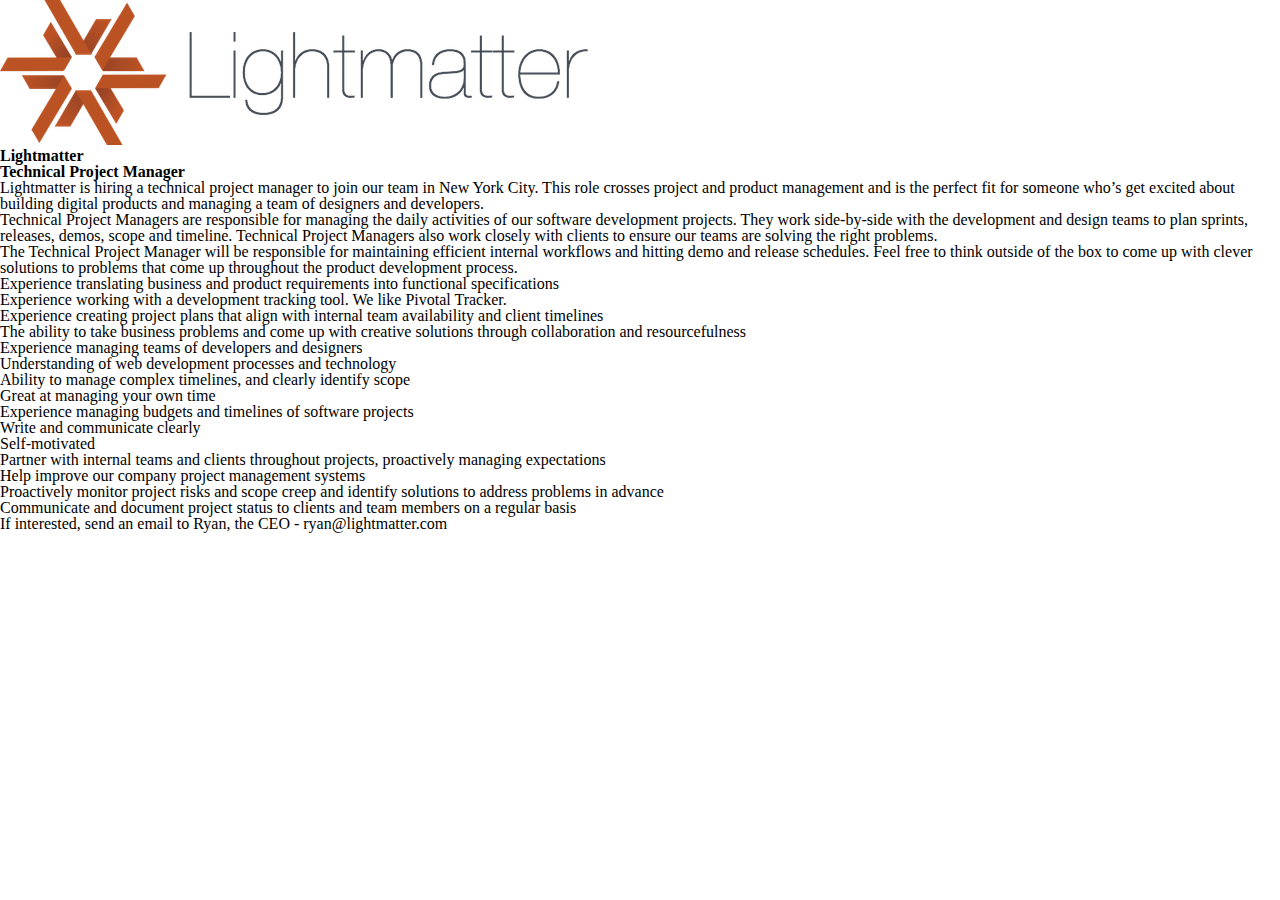
<file: jobs_pm.html>
<!doctype html>
<html xmlns:fb="http://ogp.me/ns/fb#">
<head>
  <link rel='shortcut icon' href='media/img/favicon.ico' />
  <link href='http://fonts.googleapis.com/css?family=Raleway:400,700,300' rel='stylesheet' type='text/css'>
  <link href='http://fonts.googleapis.com/css?family=Oxygen:400,300,700' rel='stylesheet' type='text/css'>
  <link href="http://netdna.bootstrapcdn.com/font-awesome/4.0.3/css/font-awesome.css" rel="stylesheet">
  <link rel='stylesheet' href='/media/css/reset.css' />
  <link rel='stylesheet' href='/media/css/main.css' />
  <title>Lightmatter: Web Design &amp; Development Company in NYC</title>
  <meta name='description' content='Lightmatter partners with exceptional companies to create digital strategies and software products. We focus on website development, mobile app development, UX design, UI design and innovation strategies.'></meta>

    <meta property="fb:admins" content="" />
    <meta property="og:site_name" content="Lightmatter.com" />
    <meta property="og:title" content="Lightmatter: Web Design &amp; Development Company in NYC" />
    <meta property="og:url" content="http://www.lightmatter.com" />
    <meta property="og:type" content="website" />
    <meta property="og:description" content="" />
    <meta property="og:image" content="" />
    <meta property="fb:page_id" content="" />
    <meta name="keywords" content="django developers, django developer new york city, web application development, mobile application development company, mobile application developer, html5 development, new york city development, new york city developer, create android app, iphone apps development"/>


    <!-- Google Site Verification -->
    <meta name='google-site-verification' content="" />


    <script type="text/javascript">
      var _gaq = _gaq || [];
      _gaq.push(['_setAccount', 'UA-46618872-1']);
      _gaq.push(['_trackPageview']);
      _gaq.push(['_trackPageLoadTime']);

      (function() {
       var ga = document.createElement('script'); ga.type = 'text/javascript'; ga.async = true;
       ga.src = ('https:' == document.location.protocol ? 'https://ssl' : 'http://www') + '.google-analytics.com/ga.js';
       var s = document.getElementsByTagName('script')[0]; s.parentNode.insertBefore(ga, s);
       })();
     </script>


</head>
<body>
<div class='wrapper'>
  <img src='/media/img/logo.png' />
  <h1>Lightmatter</h1>
  <h2>Technical Project Manager</h2>

  <p>Lightmatter is hiring a technical project manager to join our team in New York City.  This role crosses project and product management and is the perfect fit for someone who’s get excited about building digital products and managing a team of designers and developers.</p>

  <p>Technical Project Managers are responsible for managing the daily activities of our software development projects. They work side-by-side with the development and design teams to plan sprints, releases, demos, scope and timeline. Technical Project Managers also work closely with clients to ensure our teams are solving the right problems.</p>  

  <p>The Technical Project Manager will be responsible for maintaining efficient internal workflows and hitting demo and release schedules.  Feel free to think outside of the box to come up with clever solutions to problems that come up throughout the product development process.</p>


  <ul>
    <li>Experience translating business and product requirements into functional specifications</li> 
    <li>Experience working with a development tracking tool.  We like Pivotal Tracker.</li>
    <li>Experience creating project plans that align with internal team availability and client timelines</li>
    <li>The ability to take business problems and come up with creative solutions through collaboration and resourcefulness</li>
    <li>Experience managing teams of developers and designers</li>
    <li>Understanding of web development processes and technology</li> 
    <li>Ability to manage complex timelines, and clearly identify scope</li>
    <li>Great at managing your own time</li>
    <li>Experience managing budgets and timelines of software projects</li>
    <li>Write and communicate clearly</li> 
    <li>Self-motivated</li>
    <li>Partner with internal teams and clients throughout projects, proactively managing expectations</li>
    <li>Help improve our company project management systems</li>
    <li>Proactively monitor project risks and scope creep and identify solutions to address problems in advance</li>
    <li>Communicate and document project status to clients and team members on a regular basis</li>
  </ul>

  <p>If interested, send an email to Ryan, the CEO - ryan@lightmatter.com</p>
</div>



    
  </div>
</body>
</html>
</file>
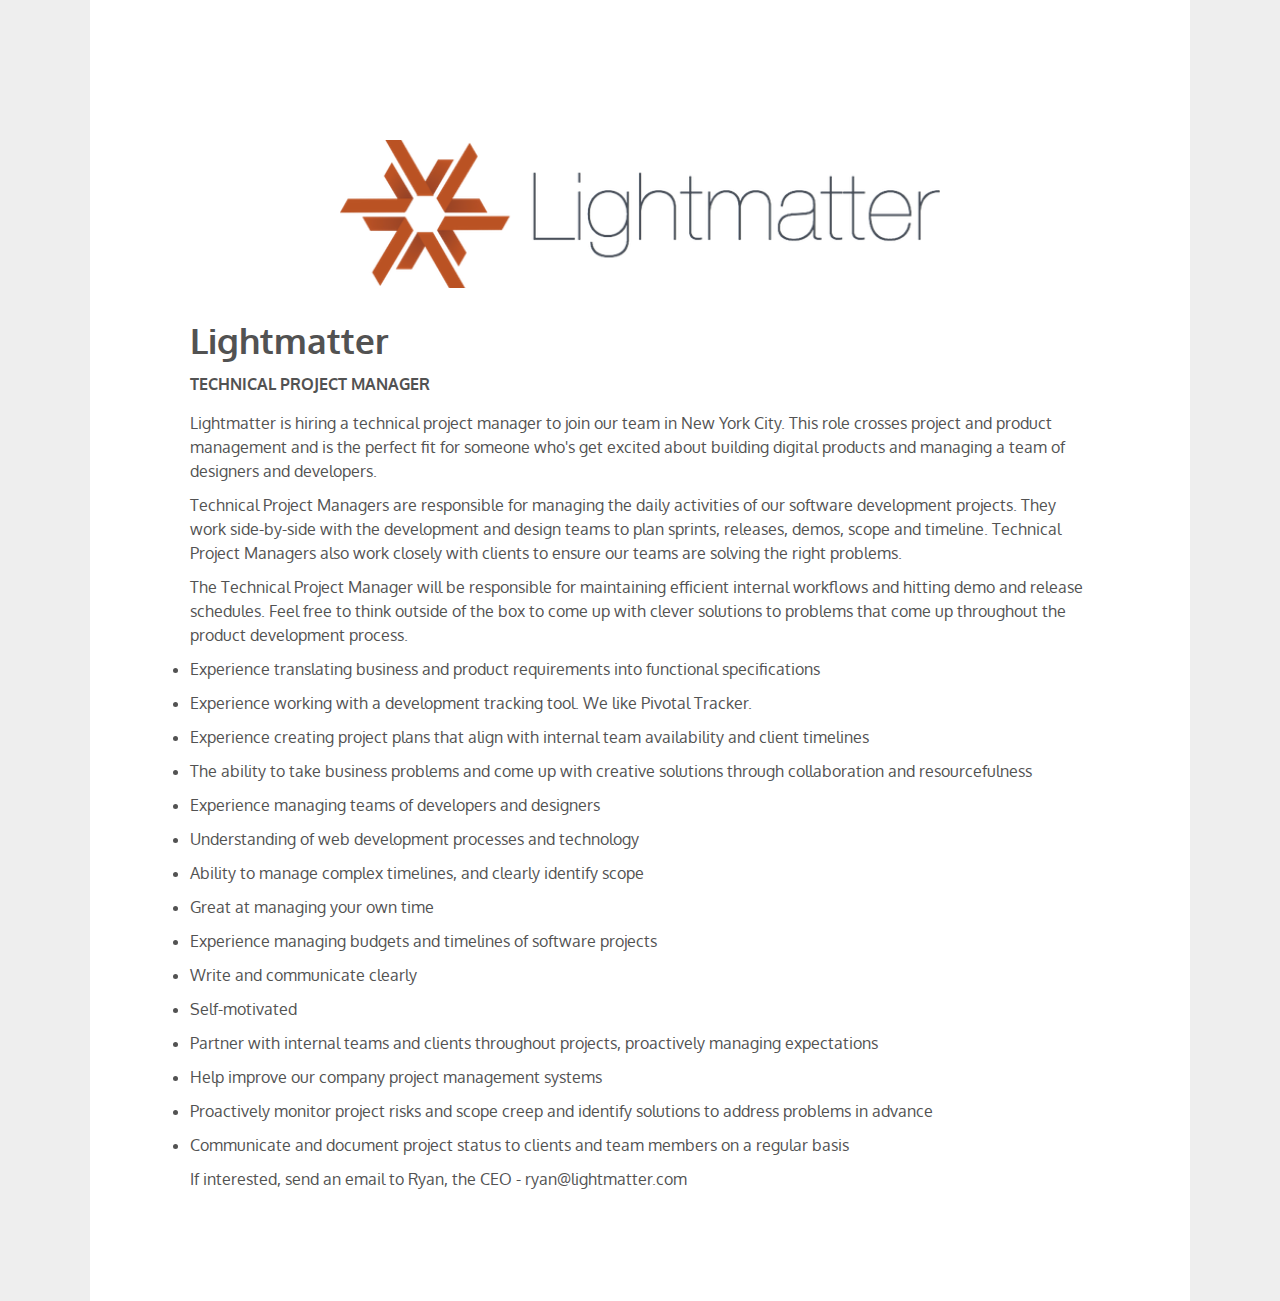
<file: jobs/pm.html>
<!doctype html>
<html xmlns:fb="http://ogp.me/ns/fb#">
<head>
  <link rel='shortcut icon' href='media/img/favicon.ico' />
  <link href='http://fonts.googleapis.com/css?family=Raleway:400,700,300' rel='stylesheet' type='text/css'>
  <link href='http://fonts.googleapis.com/css?family=Oxygen:400,300,700' rel='stylesheet' type='text/css'>
  <link href="http://netdna.bootstrapcdn.com/font-awesome/4.0.3/css/font-awesome.css" rel="stylesheet">
  <link rel='stylesheet' href='/media/css/reset.css' />
  <link rel='stylesheet' href='/media/css/main.css' />
  <title>Lightmatter: Web Design &amp; Development Company in NYC</title>
  <meta name='description' content='Lightmatter partners with exceptional companies to create digital strategies and software products. We focus on website development, mobile app development, UX design, UI design and innovation strategies.'></meta>

    <meta property="fb:admins" content="" />
    <meta property="og:site_name" content="Lightmatter.com" />
    <meta property="og:title" content="Lightmatter: Web Design &amp; Development Company in NYC" />
    <meta property="og:url" content="http://www.lightmatter.com" />
    <meta property="og:type" content="website" />
    <meta property="og:description" content="" />
    <meta property="og:image" content="" />
    <meta property="fb:page_id" content="" />
    <meta name="keywords" content="django developers, django developer new york city, web application development, mobile application development company, mobile application developer, html5 development, new york city development, new york city developer, create android app, iphone apps development"/>


    <!-- Google Site Verification -->
    <meta name='google-site-verification' content="" />


    <script type="text/javascript">
      var _gaq = _gaq || [];
      _gaq.push(['_setAccount', 'UA-46618872-1']);
      _gaq.push(['_trackPageview']);
      _gaq.push(['_trackPageLoadTime']);

      (function() {
       var ga = document.createElement('script'); ga.type = 'text/javascript'; ga.async = true;
       ga.src = ('https:' == document.location.protocol ? 'https://ssl' : 'http://www') + '.google-analytics.com/ga.js';
       var s = document.getElementsByTagName('script')[0]; s.parentNode.insertBefore(ga, s);
       })();
     </script>


     <style type='text/css'>
      body, html {
        background: #eee;
        font-family: "Oxygen", sans-serif;
        color: #525252;
        line-height: 150%;
      }

      img {
        text-align: center;
        width: 600px;
        margin: 40px auto;
        display: block;
      }

      h1 {
        font-size: 35px;
        margin-bottom: 20px;
      }

      h2 {
        margin-bottom: 15px;
        text-transform: uppercase;
      }

      p, li {
        margin-bottom: 10px;
      }

      ul li {
        list-style-type: disc;
      }

      div.wrapper {
        padding: 100px;
        width: 900px;
        margin: 0 auto;
        position: relative;
        background: #fff;
      }
     </style>
</head>
<body>
<div class='wrapper'>
  <img src='/media/img/logo.png' />
  <h1>Lightmatter</h1>
  <h2>Technical Project Manager</h2>

  <p>Lightmatter is hiring a technical project manager to join our team in New York City.  This role crosses project and product management and is the perfect fit for someone who's get excited about building digital products and managing a team of designers and developers.</p>

  <p>Technical Project Managers are responsible for managing the daily activities of our software development projects. They work side-by-side with the development and design teams to plan sprints, releases, demos, scope and timeline. Technical Project Managers also work closely with clients to ensure our teams are solving the right problems.</p>  

  <p>The Technical Project Manager will be responsible for maintaining efficient internal workflows and hitting demo and release schedules.  Feel free to think outside of the box to come up with clever solutions to problems that come up throughout the product development process.</p>


  <ul>
    <li>Experience translating business and product requirements into functional specifications</li> 
    <li>Experience working with a development tracking tool.  We like Pivotal Tracker.</li>
    <li>Experience creating project plans that align with internal team availability and client timelines</li>
    <li>The ability to take business problems and come up with creative solutions through collaboration and resourcefulness</li>
    <li>Experience managing teams of developers and designers</li>
    <li>Understanding of web development processes and technology</li> 
    <li>Ability to manage complex timelines, and clearly identify scope</li>
    <li>Great at managing your own time</li>
    <li>Experience managing budgets and timelines of software projects</li>
    <li>Write and communicate clearly</li> 
    <li>Self-motivated</li>
    <li>Partner with internal teams and clients throughout projects, proactively managing expectations</li>
    <li>Help improve our company project management systems</li>
    <li>Proactively monitor project risks and scope creep and identify solutions to address problems in advance</li>
    <li>Communicate and document project status to clients and team members on a regular basis</li>
  </ul>

  <p>If interested, send an email to Ryan, the CEO - ryan@lightmatter.com</p>
</div>



    
  </div>
</body>
</html>
</file>
<file: media/css/main.css>
body, html {
  background: #fff;
}

div.container {
  max-width: 960px;
  position: relative;
  margin: 0 auto;
}

header {
  width: 100%;
  position: relative;
  z-index: 3;
  display: none;
  bottom: 0;
  background: rgba(255, 255, 255, 0.8);
  -webkit-box-shadow: #aaaaaa 0 3px 5px;
  -moz-box-shadow: #aaaaaa 0 3px 5px;
  box-shadow: #aaaaaa 0 3px 5px;
  height: 70px;
}
header h1 {
  margin-top: 12px;
  float: left;
}
header h1 a {
  background: url('../img/logo.png?1390925897');
  background-size: 100%;
  display: block;
  background-repeat: no-repeat;
  width: 200px;
  height: 51px;
}
header ul {
  float: right;
  margin-top: 23px;
}
header ul li {
  display: inline-block;
  padding: 5px;
  margin-left: 30px;
  font-family: "Oxygen", sans-serif;
}
header ul li a {
  color: #111;
  font-size: 20px;
  font-weight: 300;
  color: #555;
  font-size: 15px;
  text-decoration: none;
}
header ul li a span {
  color: #485260;
  font-weight: 300;
  display: block;
  margin-bottom: 5px;
  text-transform: uppercase;
}
header ul li a:hover span {
  color: #D95128;
}

div.header-alias {
  display: none;
  width: 100%;
}

section#main {
  width: 100%;
  background: url('../img/background_place_2.jpg?1408123232');
  background-size: cover;
  font-family: "Oxygen", sans-serif;
  position: fixed;
  top: 0;
  left: 0;
  overflow: hidden;
}
section#main h2 {
  padding-top: 120px;
  text-align: center;
  text-shadow: #2a5b8d 2px 2px 3px;
  margin-top: -300px;
  color: #fff;
  font-size: 43px;
  font-weight: 700;
  opacity: 0;
}
section#main h2 img {
  display: block;
  margin-bottom: 20px;
  width: 200px;
  text-align: center;
  margin: 0 auto 30px;
}
section#main h3 {
  text-align: center;
  color: #C8D3DF;
  text-shadow: #2a5b8d 1px 1px 1px;
  line-height: 140%;
  font-weight: 300;
  font-size: 38px;
  position: relative;
  margin-top: 15px;
  opacity: 0;
}

section#information {
  position: relative;
  padding-bottom: 40px;
  width: 100%;
  padding-top: 50px;
  z-index: 2;
  background: #fff;
}
section#information h2 {
  font-family: "Raleway", sans-serif;
  font-size: 40px;
  padding: 40px 0 20px;
  text-transform: uppercase;
  font-weight: 400;
  text-align: center;
  color: #495361;
}
section#information h3 {
  font-size: 16px;
  font-family: "Oxygen", sans-serif;
  line-height: 180%;
  text-align: center;
  color: #3f3f3f;
  font-weight: 300;
  padding-bottom: 30px;
}
section#information ul {
  width: 100%;
}
section#information ul li {
  display: inline;
  font-size: 18px;
  font-weight: bold;
  font-family: "Raleway", sans-serif;
  padding-right: 128px;
  padding-bottom: 3px;
}
section#information ul li a {
  color: #D95128;
  text-decoration: none;
}
section#information ul li #selected {
  color: #495361;
  border-bottom: 3px solid #495361;
}
section#information ul li:last-child {
  padding-right: 0;
}
section#information div.slide {
  margin: 30px auto;
  padding-top: 10px;
  background: aliceblue;
  padding: 20px 50px;
  -webkit-box-shadow: #cccccc 0 0 1px 1px;
  -moz-box-shadow: #cccccc 0 0 1px 1px;
  box-shadow: #cccccc 0 0 1px 1px;
  background: #fefefe;
}
section#information div.slide div.left {
  width: 100%;
  padding-bottom: 10px;
}
section#information div.slide div.left img {
  width: 120px;
  margin: 0px auto;
  display: block;
  float: left;
}
section#information div.slide h4 {
  font-size: 25px;
  font-family: "Raleway", sans-serif;
  line-height: 150%;
  margin-left: 150px;
  text-align: left;
  color: #3f3f3f;
  font-weight: 300;
  margin-top: 10px;
}
section#information div.slide p {
  font-size: 14px;
  margin-left: 150px;
  font-family: "Oxygen", sans-serif;
  line-height: 170%;
  text-align: left;
  color: #3f3f3f;
  font-weight: 300;
  margin-top: 10px;
}

section#team {
  position: relative;
  padding-bottom: 100px;
  width: 100%;
  z-index: 2;
  background: #fff;
}
section#team h2 {
  font-family: "Raleway", sans-serif;
  font-size: 40px;
  padding: 50px 0 10px;
  text-transform: uppercase;
  font-weight: 400;
  text-align: center;
  color: #495361;
}
section#team h3 {
  font-size: 16px;
  font-family: "Oxygen", sans-serif;
  line-height: 180%;
  text-align: center;
  color: #3f3f3f;
  font-weight: 300;
  margin-top: 10px;
  padding-bottom: 30px;
}
section#team div.person {
  display: block;
  padding-left: 20px;
  margin-bottom: 30px;
  float: left;
  width: 445px;
  margin-right: 30px;
}
section#team div.person img {
  height: 150px;
  float: right;
  width: 150px;
  margin: 0px auto 20px;
  -webkit-border-radius: 100px;
  -moz-border-radius: 100px;
  -ms-border-radius: 100px;
  -o-border-radius: 100px;
  border-radius: 100px;
  margin-bottom: 30px;
  display: block;
}
section#team div.person h4 {
  font-size: 18px;
  color: #222;
  text-align: left;
  width: 250px;
  float: left;
  padding: 0px 20px 0px;
  color: #D95128;
  font-family: "Raleway", sans-serif;
  font-weight: bold;
  line-height: 150%;
}
section#team div.person h4 span {
  font-size: 14px;
  color: #3f3f3f;
  font-weight: 300;
}
section#team div.person p {
  font-family: "Oxygen", sans-serif;
  float: left;
  width: 250px;
  font-size: 14px;
  font-weight: 300;
  color: #3f3f3f;
  line-height: 170%;
  padding: 0 20px;
}
section#team div.person:nth-child(even) {
  margin-right: 0;
}
section#team div.person:nth-child(even) img, section#team div.person:nth-child(even) p, section#team div.person:nth-child(even) h4 {
  float: left;
}
section#team div.person:nth-child(even) h4, section#team div.person:nth-child(even) p {
  text-align: right;
}

section#about {
  margin-bottom: 0;
  padding: 20px 0 60px;
  position: relative;
  background: #c9c9c9;
  width: 100%;
  z-index: 2;
}
section#about h2.main {
  font-family: "Raleway", sans-serif;
  font-size: 40px;
  padding: 40px 0 60px;
  text-transform: uppercase;
  font-weight: 400;
  text-align: center;
  color: #495361;
}
section#about div.top {
  background: #fff;
  padding: 30px 60px 40px;
  -webkit-box-shadow: #cccccc;
  -moz-box-shadow: #cccccc;
  box-shadow: #cccccc;
  display: block;
  width: 832px;
  border-left: 8px solid #D95127;
}
section#about div.top h3 {
  font-size: 28px;
  float: left;
  text-transform: uppercase;
  font-weight: bold;
  color: #123;
  width: 650px;
  font-family: "Raleway", sans-serif;
  padding: 0 0 30px;
}
section#about div.top div.left-box {
  float: left;
  margin-right: 70px;
}
section#about div.top p {
  font-size: 15px;
  color: #777;
  font-weight: normal;
  font-family: "Oxygen", sans-serif;
  padding: 0 0 10px;
  text-decoration: none;
}
section#about div.top p a {
  color: #D95128;
  text-decoration: none;
}
section#about div.top p i {
  margin-right: 10px;
}
section#about div.top img {
  float: right;
}
section#about div.left {
  margin-top: 50px;
  width: 550px;
  float: left;
}
section#about div.left input[type='text'] {
  width: 234px;
  padding: 10px;
  float: left;
  margin-right: 15px;
  text-transform: uppercase;
  font-family: "Oxygen", sans-serif;
  margin-bottom: 15px;
  border: 0;
  background: #E0E0E0;
  border: 3px solid #49535F;
  font-size: 14px;
  color: #49535F;
}
section#about div.left input[type='text']:-moz-placeholder {
  color: #49535f;
}
section#about div.left input[type='text']::-webkit-input-placeholder {
  color: #49535f;
}
section#about div.left input[type='text']:focus {
  -webkit-box-shadow: #ffcdcd 0 0 3px 0;
  -moz-box-shadow: #ffcdcd 0 0 3px 0;
  box-shadow: #ffcdcd 0 0 3px 0;
}
section#about div.left textarea {
  width: 515px;
  height: 150px;
  padding: 10px;
  float: left;
  border: 0;
  background: #E0E0E0;
  border: 3px solid #49535F;
  font-size: 14px;
  text-transform: uppercase;
  font-family: "Oxygen", sans-serif;
  color: #49535F;
}
section#about div.left textarea:-moz-placeholder {
  color: #49535f;
}
section#about div.left textarea::-webkit-input-placeholder {
  color: #49535f;
}
section#about div.left input[type='submit'] {
  border: 0;
  float: left;
  margin-right: 15px;
  margin-top: 15px;
  background: #49535F;
  color: #fff;
  font-family: "Raleway", sans-serif;
  padding: 12px 30px 11px;
  font-size: 20px;
  text-transform: uppercase;
}
section#about div.left input[type='submit']:hover {
  cursor: pointer;
  background: #0d4459;
}
section#about div.right {
  width: 400px;
  margin-top: 50px;
  margin-left: 10px;
  float: left;
}
section#about div.center {
  margin: 30px auto;
  text-align: center;
}
section#about input[type='text'] {
  width: 400px;
  border: 1px solid #ccc;
  padding: 10px;
  font-family: "Oxygen", sans-serif;
  font-size: 20px;
}
section#about div.links h4 {
  font-family: "Raleway", sans-serif;
  font-size: 18px;
  padding-bottom: 3px;
}
section#about div.links h4 a {
  color: #D95128;
  text-decoration: none;
}
section#about div.links p {
  color: #222;
  font-size: 14px;
  line-heighT: 160%;
  padding-bottom: 30px;
  font-family: "Oxygen", sans-serif;
}

footer {
  background: #262627;
  z-index: 3;
  position: relative;
  height: 70px;
}
footer span.left {
  float: left;
  padding-top: 30px;
  color: #aaa;
  font-family: "Raleway", sans-serif;
  text-transform: uppercase;
}
footer ul {
  padding-top: 20px;
  float: right;
}
footer ul li {
  display: inline;
  font-size: 18px;
  font-family: "Oxygen", sans-serif;
  text-transform: uppercase;
}
footer ul li a {
  color: #aaa;
  text-decoration: none;
}
footer ul li a:hover {
  color: #fff;
}

@media all and (max-width: 680px) {
  header ul {
    display: none;
  }

  section#main {
    background: url('../img/background_place.png?1408123093');
    background-size: cover;
    background-position: center;
  }
  section#main h2 {
    font-size: 25px;
  }
  section#main h2 img {
    width: 70px;
  }
  section#main h3 {
    font-size: 15px;
    max-width: 70%;
    margin: 0 auto;
  }

  section#information {
    position: relative;
  }
  section#information h2 {
    font-size: 30px;
  }
  section#information ul {
    width: 150px;
    margin: 0 auto;
  }
  section#information ul li {
    display: block;
    font-size: 15px;
    padding-right: 20px;
  }
  section#information div#slides {
    float: left;
    max-width: 87%;
    margin: 20px;
  }
  section#information div#slides div.slide {
    margin-top: 0;
  }
  section#information div#slides div.slide div.left {
    margin: 0 auto;
    max-width: 100%;
    float: none;
    width: 100%;
  }
  section#information div#slides div.slide div.left img {
    float: none;
    width: 60px;
    display: block;
    margin: 0 auto 10px;
  }
  section#information div#slides div.slide div.left h4, section#information div#slides div.slide div.left p {
    margin-left: 0;
    text-align: center;
    color: #3f3f3f;
  }
  section#information div#slides div.slide div.right {
    margin-top: 30px;
    min-width: 195px;
    max-width: 80%;
    clear: left;
    float: none;
    margin: 0 auto;
    width: 100%;
    overflow: hidden;
  }

  section#team div.person {
    float: none;
    margin: 0 auto;
    width: 90%;
  }
  section#team div.person img, section#team div.person h4, section#team div.person p {
    display: block;
    float: none;
  }
  section#team div.person h4, section#team div.person p {
    width: 80%;
    text-align: center;
  }
  section#team div.person:nth-child(even) {
    margin-right: auto;
  }
  section#team div.person:nth-child(even) img, section#team div.person:nth-child(even) h4, section#team div.person:nth-child(even) p {
    display: block;
    float: none;
  }
  section#team div.person:nth-child(even) h4, section#team div.person:nth-child(even) p {
    width: 80%;
    text-align: center;
  }

  section#about div.top {
    width: 70%;
    padding: 10px;
    margin: 0 auto;
  }
  section#about div.top img {
    display: none;
  }
  section#about div.top h3 {
    width: auto;
    text-align: center;
    margin-bottom: 30px;
  }
  section#about div.left {
    max-width: 90%;
    margin: 0 auto;
  }
  section#about div.left input[type='text'] {
    margin: 0 auto 15px;
    display: block;
    float: none;
  }
  section#about div.left textarea {
    width: 240px;
    margin: 0 auto 15px;
    display: block;
    float: none;
  }
  section#about div.left input[type='submit'] {
    margin: 10px auto;
    float: none;
    display: block;
  }
  section#about div.right {
    max-width: 90%;
    overflow: hidden;
  }

  footer span.left {
    font-size: 12px;
  }
}
@media all and (min-width: 681px) and (max-width: 980px) {
  section#main {
    background: url('../img/background_place.png?1408123093');
    background-size: cover;
  }
  section#main h2 {
    font-size: 30px;
  }
  section#main h2 img {
    width: 100px;
  }
  section#main h3 {
    font-size: 20px;
    max-width: 70%;
    margin: 0 auto;
  }

  section#information {
    position: relative;
  }
  section#information ul {
    width: 200px;
    position: absolute;
    left: 20px;
  }
  section#information ul li {
    display: block;
  }
  section#information div#slides {
    float: left;
    margin-left: 190px;
    margin-right: 10px;
  }
  section#information div#slides div.slide {
    margin-top: 0;
  }
  section#information div#slides div.slide div.left {
    float: none;
  }
  section#information div#slides div.slide div.right {
    min-width: 480px;
    margin-top: 30px;
    overflow: hidden;
  }

  section#team div.person {
    float: none;
    margin-bottom: 40px;
    min-height: 180px;
    margin: 0 auto;
  }
  section#team div.person h4 {
    font-size: 14px;
  }
  section#team div.person p {
    font-size: 12px;
    color: #3f3f3f;
  }
  section#team div.person:nth-child(even) {
    margin-right: auto;
  }

  section#about div.top {
    width: 70%;
    margin: 0 auto;
  }
  section#about div.top h3 {
    width: 450px;
  }
  section#about div.left, section#about div.right {
    margin: 30px auto 0;
    float: none;
  }
}
div.clear {
  clear: both;
}

.product, .design, .development, .startups, .strategy, .mobile {
  display: none;
}
</file>
